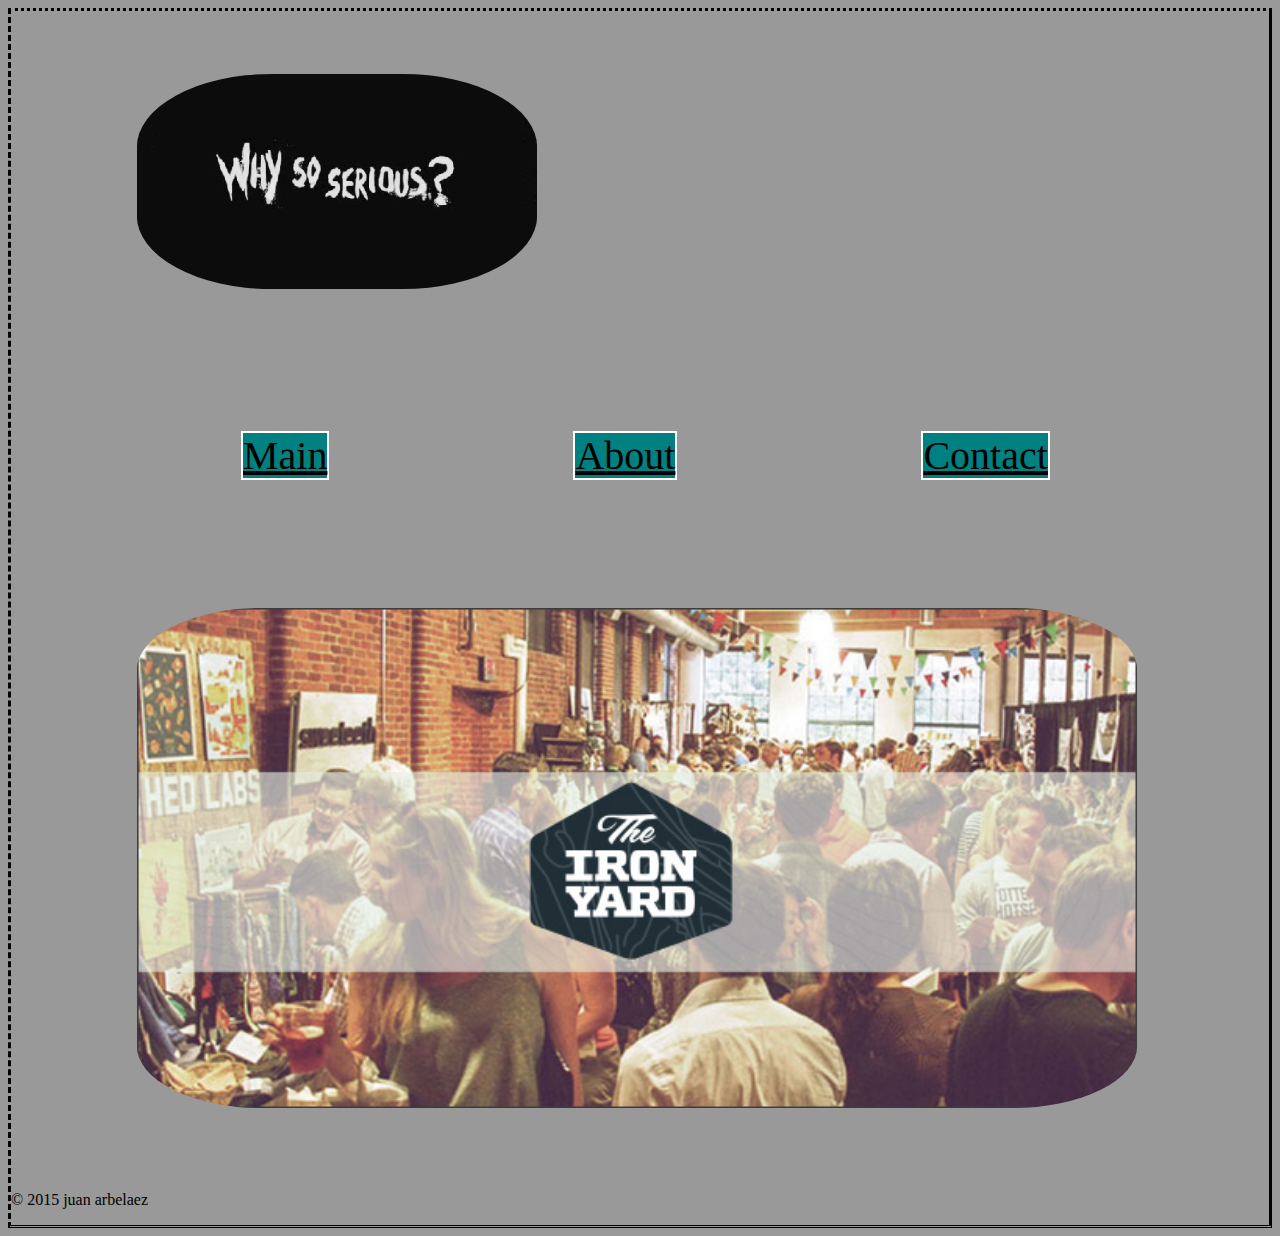
<file: index.html>
<!doctype html>

<html>
<head>
  <meta charset="utf-8">
  <title>juan arbelaez | coder</title>
  <link rel="stylesheet" type="text/css" href="style.css">
</head>
<body>

    <img src="img_003.jpg" id="logo" />

  <nav>
    <ul>
      <li><a href="index.html">Main</a></li>
      <li><a href="about.html">About</a></li>
      <li><a href="contact.html">Contact</a></li>
    </ul>
  </nav>



  <img src="img_001.jpg" />

  <section/>
  

</section>

  <footer>
    <p>&copy; 2015 juan arbelaez</p>
  </footer>



</body>
</html>
</file>
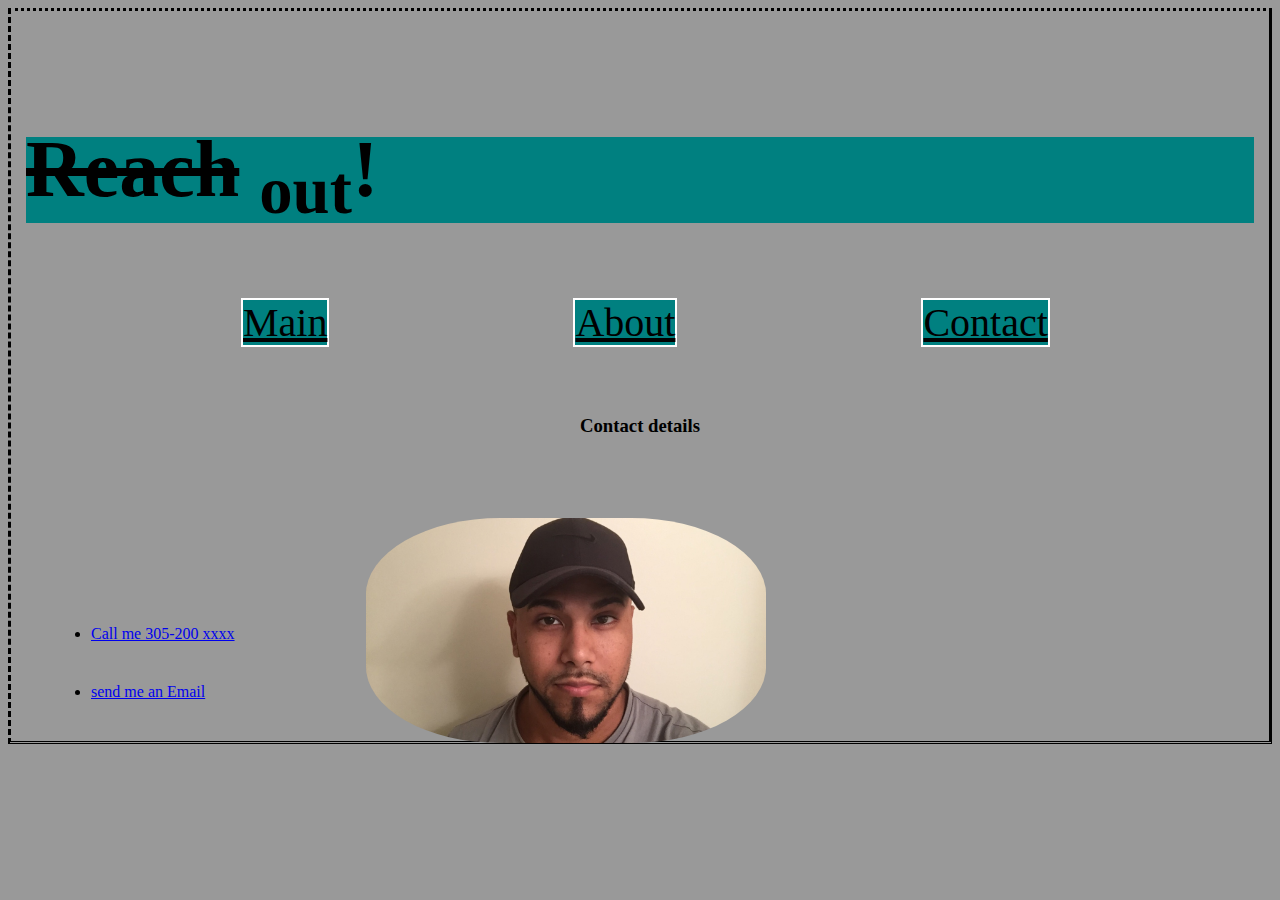
<file: contact.html>
<!doctype html>

<html>
<head>
  <meta charset="utf-8">
  <title>juan arbelaez | coder</title>

  <link rel="stylesheet" type="text/css" href="style.css">
</head>
<body>

    <h1 id="conth1"><del>Reach</del> <sub>out</sub>! </h1>

  <nav>
    <ul>
      <li><a href="index.html">Main</a></li>
      <li><a href="about.html">About</a></li>
      <li><a href="Contact.html">Contact</a></li>
    </ul>
  </nav>

<h3>Contact details</h3>

<a href="https://www.facebook.com"><img src=" IMG_15801.jpg" id="contact"></a>

  <ul class="contact1">
    <li class="phone"><a href="tel:3052004705"</a>Call me 305-200 xxxx</li>
    <li class="mail"><a href="mailto:djxan2014@gmail.com">send me an Email</a></li>
  </ul>





</body>
</html>
</file>
<file: style.css>
body {
  background: #999;
  border-style: dotted solid double dashed;
}


#gallery {
  border-radius: 100%;
  width: 200px;
  length: 300px;
  margin: auto;
  padding: 0 40%;

}

#netflix {
  width: 400px;
  length: 400px;
  float: right;
  margin-right: 30%;
  border-radius: 40%;
  transform: rotate(7deg);




}

img  {
    width: 1000px;
    lenght: 250px;
    padding: 5% 10%;
    border-radius: 20%;
    }

#contact {

  width: 400px;
  length: 400px;
  float: right;
  margin-right: 30%;
  border-radius: 40%;






}




/*********
nav
*********/
  nav ul li {
    display: inline-block;
    text-align: center;
    font-size: 40px;
    padding-left: 140px;
    margin: 50px;
    padding-top: 10px;


    border: black 2px;
  }

nav a, nav a:hover {
  color: #000;
  border: solid white 2px;
  background-color: teal;
  font-family:  fantasy;
}

/*****************
h1
*****************/

#logo {

  width: 400px;
  length: 900px;
  border-radius: 40%;



}



h1 {

  margin: 15px;
  font-size: 5em;
  line-height: 0.8em;
  background-color: teal;
  text-decoration: none;

}

#conth1 {
  margin-top: 10%;
}

h3 {
 text-align: center;
}


/*********
lists
**********/

ul li {

  margin: 40px;
}

div li {

  margin: 0;
  padding: 45px;

}

/*********
phone/ mail
*********/

.contact1 {

  margin-top: 15%;
}


phone{
  color: white;

}

  mail {


  }

  list {

    color: white;
  }
</file>
